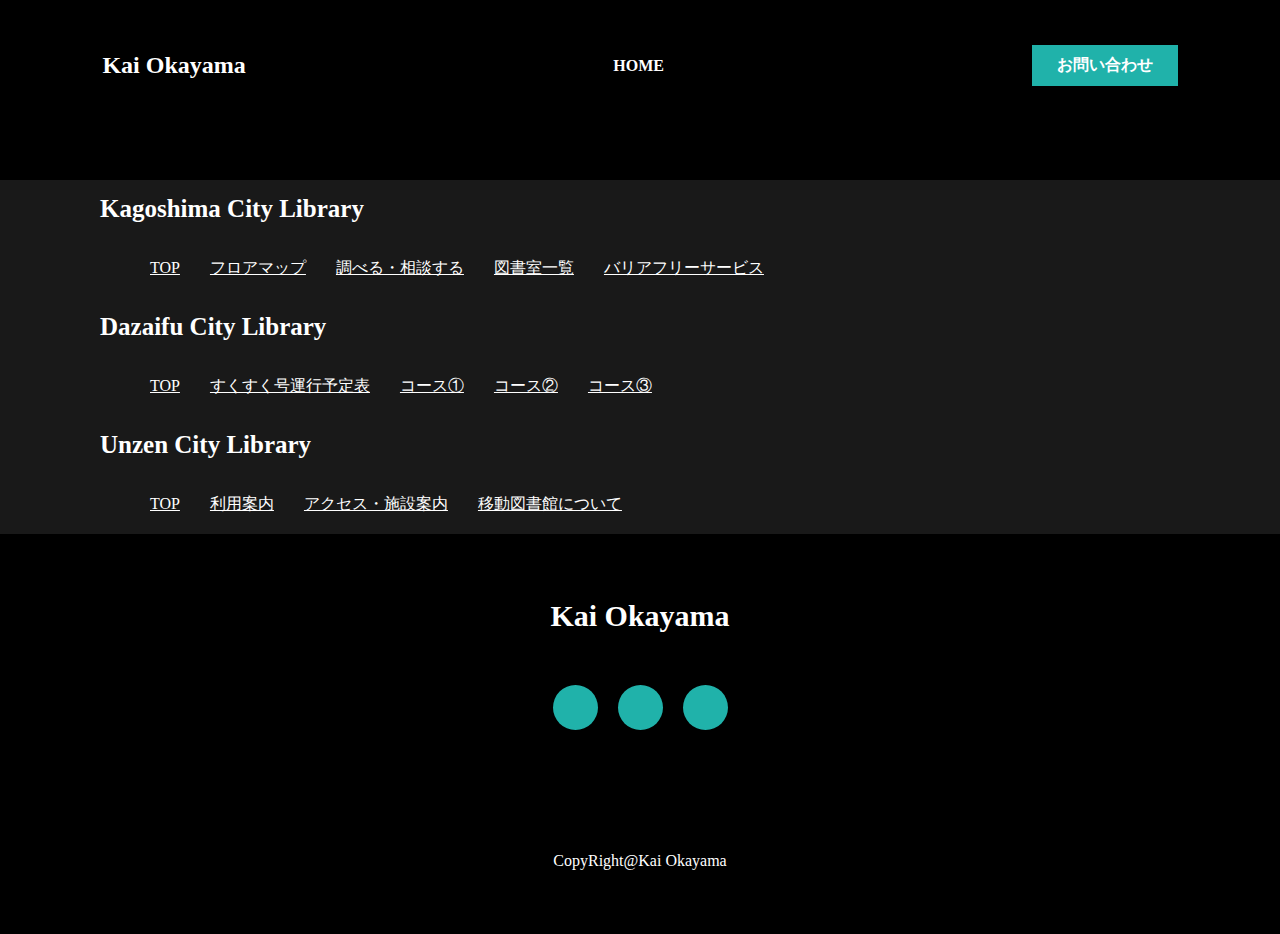
<file: content.html>
<!DOCTYPE html>
<html lang="en">
<head>
    <meta charset="UTF-8">
    <meta name="viewport" content="width=device-width, initial-scale=1.0">
    <link rel="stylesheet" href="css/style.css">
    <link rel="stylesheet" href="https://cdnjs.cloudflare.com/ajax/libs/font-awesome/4.7.0/css/font-awesome.css" integrity="sha512-5A8nwdMOWrSz20fDsjczgUidUBR8liPYU+WymTZP1lmY9G6Oc7HlZv156XqnsgNUzTyMefFTcsFH/tnJE/+xBg==" crossorigin="anonymous" referrerpolicy="no-referrer" />
    <title>コンテンツ集</title>
</head>
<body>
    <div class="header">
        <nav>
            <h2>Kai Okayama</h2>
            <ul>
                <li><a href="./index.html">HOME</a></li>
            </ul>
            <a href="#" class="btn">お問い合わせ</a>        
        </nav>
    </div>   
    <div class="contents">
        <a name="01"></a>
        <h3>Kagoshima City Library</h3>
        <div class="content">
            <ul class="linkCollection">
                <li><a href="https://lib.kagoshima-city.jp/"class="" target="_blank" rel="noreferrer noopener">TOP</a></li>
                <li><a href="https://lib.kagoshima-city.jp/lib/floor.html"class="" target="_blank" rel="noreferrer noopener">フロアマップ</a></li>
                <li><a href="https://lib.kagoshima-city.jp/lib/shirabe.html"class="" target="_blank" rel="noreferrer noopener">調べる・相談する</a></li>
                <li><a href="https://lib.kagoshima-city.jp/lib/tosholist.html"class="" target="_blank" rel="noreferrer noopener">図書室一覧</a></li>
                <li><a href="https://lib.kagoshima-city.jp/lib/barrierfree.html"class="" target="_blank" rel="noreferrer noopener">バリアフリーサービス</a></li>
            </ul>
        </div>
        <a name="02"></a>
        <h3>Dazaifu City Library</h3>
        <div class="content">
            <ul class="linkCollection">
                <li><a href="https://www.library.dazaifu.fukuoka.jp/"class="" target="_blank" rel="noreferrer noopener">TOP</a></li>
                <li><a href="https://www.library.dazaifu.fukuoka.jp/content/bm/bm03.html"class="" target="_blank" rel="noreferrer noopener">すくすく号運行予定表</a></li>
                <li><a href="https://www.library.dazaifu.fukuoka.jp/content/bm/bmcourse01.html"class="" target="_blank" rel="noreferrer noopener">コース①</a></li>
                <li><a href="https://www.library.dazaifu.fukuoka.jp/content/bm/bmcourse02html"class="" target="_blank" rel="noreferrer noopener">コース②</a></li>
                <li><a href="https://www.library.dazaifu.fukuoka.jp/content/bm/bmcourse03.html"class="" target="_blank" rel="noreferrer noopener">コース③</a></li>
            </ul>
        </div>
        <a name="03"></a>
        <h3>Unzen City Library</h3>
        <div class="content">
            <ul class="linkCollection">
                <li><a href="https://library-unzen.jp/"class="" target="_blank" rel="noreferrer noopener">TOP</a></li>
                <li><a href="https://library-unzen.jp/infomation.html"class="" target="_blank" rel="noreferrer noopener">利用案内</a></li>
                <li><a href="https://library-unzen.jp/access.html"class="" target="_blank" rel="noreferrer noopener">アクセス・施設案内</a></li>
                <li><a href="https://library-unzen.jp/ido_library.html"class="" target="_blank" rel="noreferrer noopener">移動図書館について</a></li>
                <!-- <li><a href="#"class="" target="_blank" rel="noreferrer noopener">②</a></li> -->
            </ul>
        </div>
    </div>
    <footer class="footer">
        <p>Kai Okayama</p>
        <p></p>
        <div class="social">
            <a href="#"><i class="fab fa-facebook-f"></i></a>
            <a href="#"><i class="fab fa-instagram"></i></a>
            <a href="#"><i class="fab fa-twitter"></i></a>
        </div>
        <p class="end">CopyRight@Kai Okayama</p>
    </footer>

</body>
</html>
</file>
<file: css/style.css>
*{
    margin: 0;
    padding: 0;
    box-sizing: border-box;
}
/* index.html */
.hero{
    height: 100vh;
    width: 100%;
    background-color: black;
    color: white;
}

nav{
    display: flex;
    align-items: center;
    justify-content: space-between;
    padding: 45px 8% 0 8%;
}

nav ul li{
    display: inline-block;
    padding: 10px;
}

nav ul li a{
    color: white;
    text-decoration: none;
    font-weight: bold;
    /* カーソルを当てた時の色が変わる時間を変更 */
    transition: all 0.3s;
}

/* :hoverでカーソルを当てたときのcss適応を変える */
nav ul li a:hover{
    color: lightgreen;
}

.btn{
    background-color: lightseagreen;
    color: white;
    text-decoration: none;
    padding: 10px 25px;
    font-weight: bold;
    transition: all 0.3s;
}

.btn:hover{
    border-radius: 20px;
}

.introduction{
    padding-top: 230px;
}

.introduction .body{
    display: flex;
    justify-content: space-evenly;
    padding-left:270px;
    padding-right:50px;
}

.introduction .body img{ 
    width: 1080px; 
    height: 720px;
    margin-top: -150px;
}

h1{
    color: white;
    margin: 20px 0 20px;
    font-size: 75px;
}

h3{
    color: white;
    font-size: 25px;
    margin-bottom: 50px;
}

h4{
    color: white;
    letter-spacing: 2px;
    font-size: 20px;
}

.newsletter form{
    width: 380px;
    position: relative;
}

.newsletter form input:first-child{
    width: 100%;
    padding: 15px 130px 15px 15px;
    outline:none;
    border: 2px solid lightseagreen;
    border-radius: 30px;
}

.newsletter form input:last-child{
    position: absolute;
    border:none;
    top: 5px;
    right: 8px;
    padding: 10px 30px;
    background-color: lightseagreen;
    border-radius: 30px;
    color: white;
    cursor: pointer;
    /* box-shadow: 1px 1px 10px black; */
}

.about{
    width: 100%;
    padding: 100px 0;
    background-color: #191919;
}

.about img{
    width: 430px;
}

.about-text{
    width: 550px;
}

.main{
    display: flex;
    margin: 0 auto;
    width: 1130px;
    align-items: center;
    justify-content: space-around;
}

.about-text h2{
    color: white;
    font-size: 75px;
    margin-bottom: 20px;
}

.about-text h5{
    color: white;
    letter-spacing: 1px;
    font-size: 22px;
    margin-bottom: 25px;
}

.about-text p {
    color: white;
    letter-spacing: 1px;
    line-height: 28px;
}

button{
    background-color: lightseagreen;
    padding: 13px 30px;
    color: white;
    font-weight: bold;
    border-radius: 30px;
}

button:hover{
    background-color: transparent;
    border: 2px solid green;
    cursor: pointer;
}

.portfolio{
    background-color: black;
    width: 100%;
    padding: 100px 0;
}

.title h2{
    color: white;
    font-size: 75px;
    margin: 30px auto;
    text-align: center;
}

.box{
    display: flex;
    align-items: center;
    justify-content: center;
    min-height: 400px;
}

.card{
    height: 300px;
    width: 365px;
    background-color: #191919;
    padding: 20px 35px;
    margin: 20px;
    border-radius: 20px;
    overflow: hidden;
    text-align: center;
    display: f;
}

.card i{
    color: lightseagreen;
    font-size: 50px;
    margin: 25px 0;
}

h5{
    color: white;
    font-size: 23px;
    margin-bottom: 30px;
}

.paragraph p{
    color: white;
    font-size: 16px;
    line-height: 25px;
    margin-bottom: 30px;
}

.paragraph a{
    display: block;
    color: white;
    font-size: 24px;
    line-height: 25px;
    margin-bottom: 30px;
    white-space: nowrap;
}
    
.card .button{
    background-color: lightseagreen;
    padding: 13px 30px;
    color: white;
    font-weight: bold;
    border-radius: 30px;
}

.card .button:hover{
    background-color: transparent;
    border: 2px solid green;
    cursor: pointer;
}

.contact{
    width: 100%;
    height: 290px;
    /* justifycontentとalign-itemsを当てられるようにあえて入れている */
    display: flex;
    /* flexをもとに戻す */
    flex-direction: column;
    justify-content: center;
    align-items: center;
    background-color: #191919;
}

.contact p{
    color: white;
    font-size: 30px;
    font-weight: bold;
    margin-bottom: 25px;
}

.contact .contact-button{
    background-color: lightseagreen;
    padding: 13px 30px;
    color: white;
    font-weight: bold;
    border-radius: 30px;
}

.contact .contact-button:hover{
    background-color: transparent;
    border: 2px solid green;
    cursor: pointer;
}

footer{
    width: 100%;
    height: 400px;
    background-color: #101010;
    display: flex;
    flex-direction: column;
    justify-content: center;
    align-items: center;
}

/* footerのどのpタグか(今回は1番目) */
footer p:nth-child(1){
    font-size: 30px;
    color: white;
    margin-bottom: 30px;
    font-weight: bold;
}

footer p:nth-child(2){
    color: white;
    font-size: 17px;
    width: 500px;
    text-align: center;
}

.social{
    display: flex;
}
.social a{
    width: 45px;
    height: 45px;
    border-radius: 50%;
    background-color: lightseagreen;
    font-size: 20px;
    display: flex;
    align-items: center;
    justify-content: center;
    text-decoration: none;
    margin: 22px 10px;
    color: white;
    transition: all 0.3s
}

.social a:hover{
    transform: scale(1.3);
}

.end{
    color: white;
    margin-top: 100px;
    color: white;
    font-size: 16px;
}

/* content.html */
.contents{
    width: 100%;
    background-color: #191919;
    color: white;
    height: -150vm;
}

.contents h3{
    background-color: #191919;
    margin-left: 100px;
    padding-top: 15px;
   margin-bottom: 30px;
}

.contents .linkCollection{
    display: flex;
    flex-wrap: wrap;
    width: 100%;
    background-color: #191919;
    color: white;
    margin-left: 150px;
    line-height: 30px;
}

.content .linkCollection li{
    padding-right: 30px;
    padding-bottom: 15px;
    list-style: none;
}
.contents .linkCollection a{
    width: 100%;
    background-color: #191919;
    color: white;
    line-height: 30px;
}

.contents .content{
    display: flex;
    justify-content: space-between;
}

.header{
    height: 20vh;
    width: 100%;
    background-color: black;
    color: white;
}

.footer{
    width: 100%;
    height: 400px;
    background-color: black;
    display: flex;
    flex-direction: column;
    justify-content: center;
    align-items: center;
}
</file>
